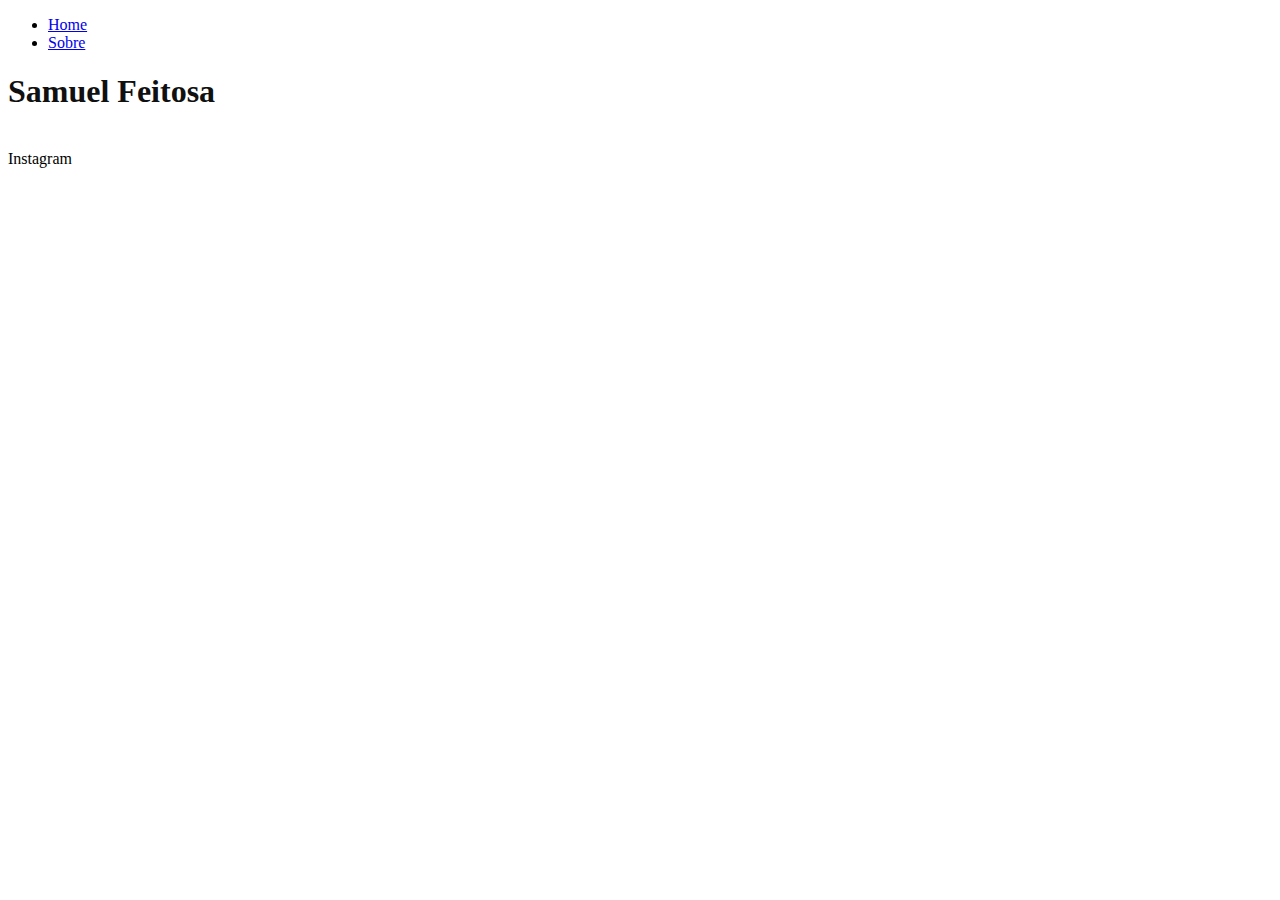
<file: index.html>
<!DOCTYPE html>
<html lang="pt-br">
<head>
  <title>Samuel Feitosa - Social Media</title>
  <meta charset="UTF-8">
  <meta http-equiv="X-UA-Compatible" content="IE=edge">
  <meta name="viewport" content="width=device-width, initial-scale=1.0">
  <link rel="icon" href="https://img.wattpad.com/useravatar/eusamuelfeitosa.128.682260.jpg">
  <link rel="stylesheet" href="https://eusamuelfeitosa.github.io/livrelia/style.css">
  <style>
  </style>
</head>
  
<body>

  <div>
    <ul>
      <li><a href="https://eusamuelfeitosa.github.io/general/">Home</a></li>
      <li><a href="/sobre.html">Sobre</a></li>
    </ul>
  </div>
  
  <h1><span style="color: #101010; font-family: Montserrat; text-shadow: #101010;">Samuel Feitosa</span></h1>
  
  </br>
  <p1> Instagram </p1>
  </br>

</body>
</html>
</file>
